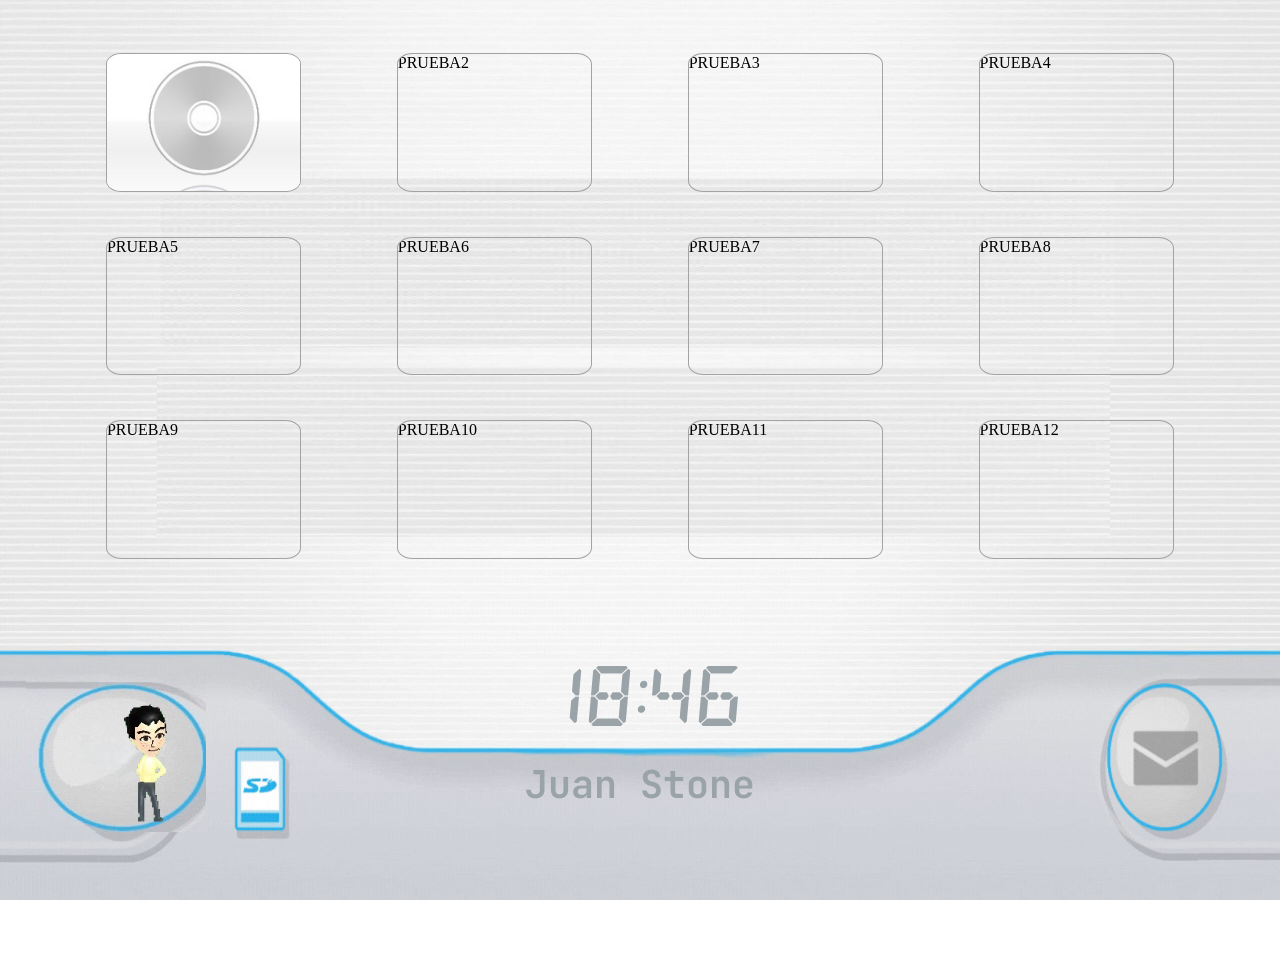
<file: index.html>
<!DOCTYPE html>
<html lang="es">
<head>
    <meta charset="UTF-8">
    <meta http-equiv="refresh" content="0; url=./src/index.html">
    <title>Cargando</title>
</head>
<body>
    <script>
        window.location.href = "./src/index.html";
    </script>
</body>
</html>
</file>
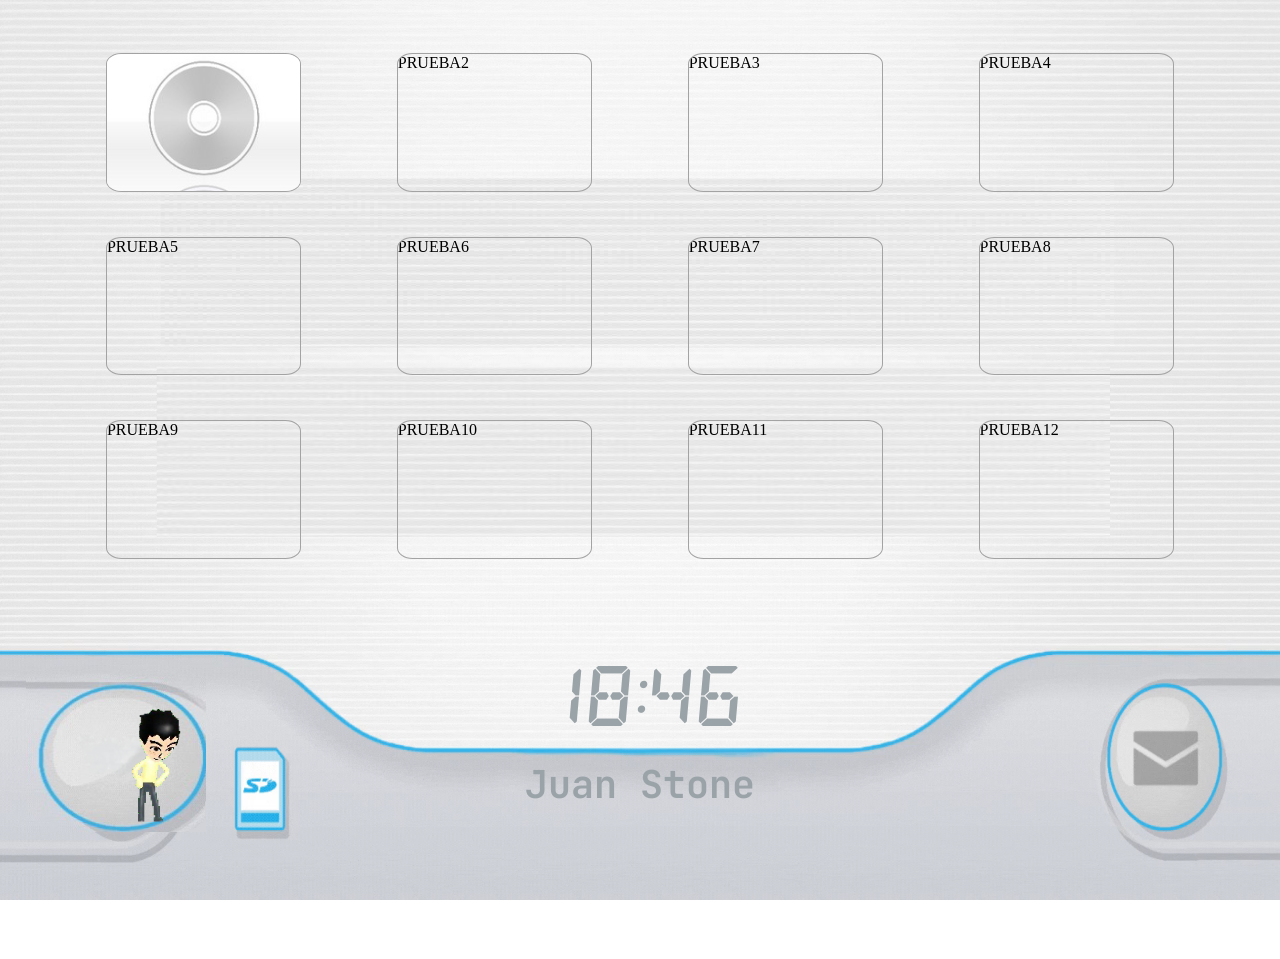
<file: src/index.html>
<!DOCTYPE html>
<html lang="es">
<head>
    <meta charset="UTF-8">
    <meta name="viewport" content="width=device-width, initial-scale=1.0">
    <title>Juan Stone</title>
    <link rel="stylesheet" href="../style/indice.css">
    <link rel="shortcut icon" href="../media/favicon_juanStone.png" type="image/x-icon">
</head>
<body>

    <video autoplay loop playsinline muted >
        <source src="../media/juanma-mii.webm" type="video/webm">
    </video>
    <div id="fondo-wii">

        <div id="canales-contenedor">
            <div class="canal-Wii"><img src="../media/imagenCD.jpg" class="imagen-canal"></div>
            <div class="canal-Wii">PRUEBA2</div>
            <div class="canal-Wii">PRUEBA3</div>

            <div class="canal-Wii">PRUEBA4</div>
            <div class="canal-Wii">PRUEBA5</div>
            <div class="canal-Wii">PRUEBA6</div>

            <div class="canal-Wii">PRUEBA7</div>
            <div class="canal-Wii">PRUEBA8</div>
            <div class="canal-Wii">PRUEBA9</div>

            <div class="canal-Wii">PRUEBA10</div>
            <div class="canal-Wii">PRUEBA11</div>
            <div class="canal-Wii">PRUEBA12</div>
            </div>
        <div>
            <img src="../media/icono-wii-vacio.png" alt="icono de la wii vacio" id="icono-vacio">
        </div>    
        <div id="reloj"></div>    
        <div id="nombre">Juan Stone</div>
    </div>
            <a href="Contacto.html"> <button id="boton-contacto" data-tooltip="Contactame"> </button></a>
    <footer>

    </footer>

    <script src="../scripts/hora.js"></script>
    <script src="../scripts/evitarZoom.js"></script>
</body>
</html>
</file>
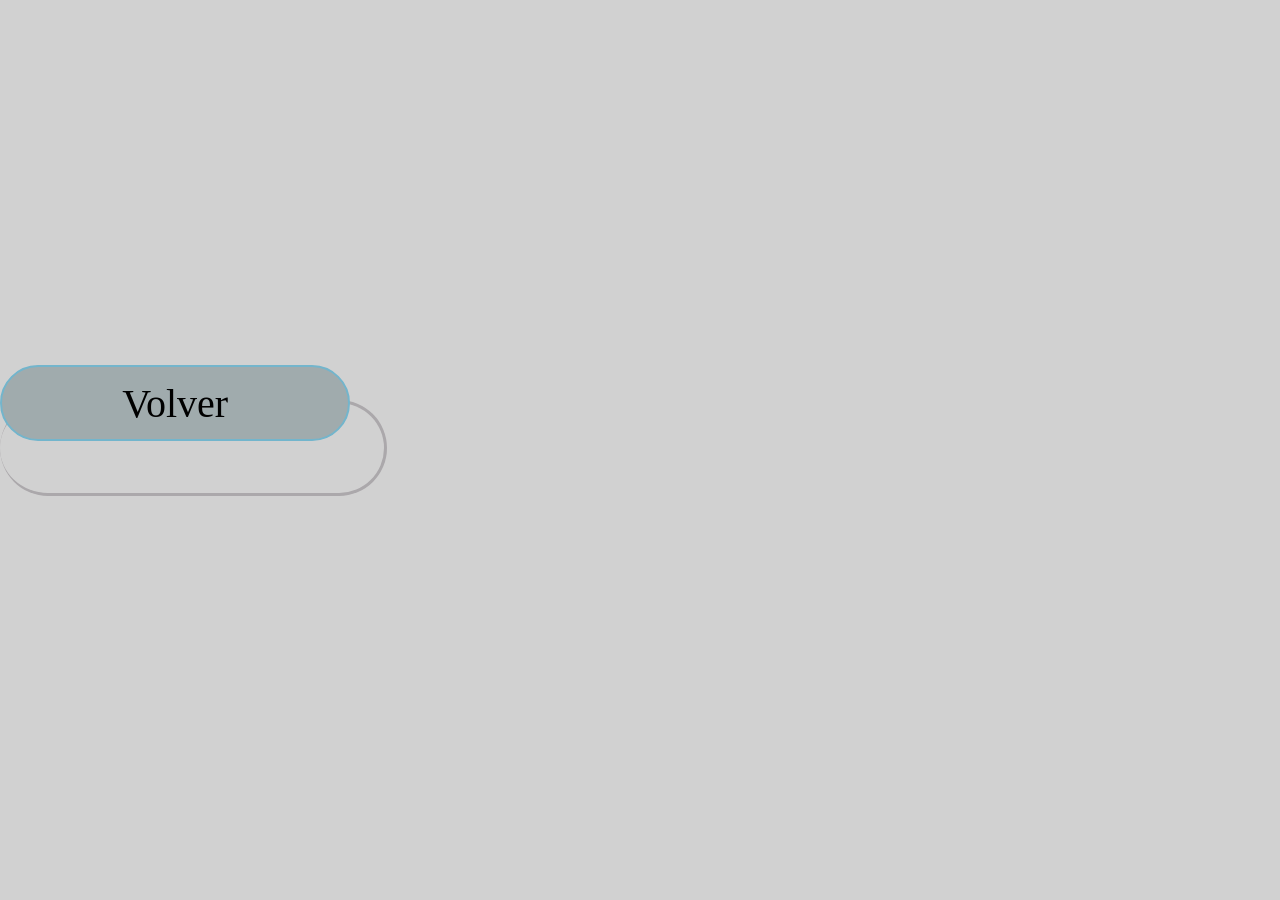
<file: src/Contacto.html>
<!DOCTYPE html>
<html lang="en">
<head>
    <meta charset="UTF-8">
    <meta name="viewport" content="width=device-width, initial-scale=1.0">
    <title>Contacto</title>
    <link rel="stylesheet" href="/style/contacto.css">
</head>
<body>
    
    <div id="contenedor-volver">
        <a href="index.html"><div id="volver">Volver</div></a>
    </div>
    <script src="../scripts/evitarZoom.js"></script>
</body>
</html>
</file>
<file: style/indice.css>
html,
body {
    margin: 0;
    padding: 0;
    width: 100%;
    height: 100%;
    overflow: hidden;
}

:root {
    cursor: url(../cursors/cursor_general.cur) 16 16, auto;
}

@font-face {
    font-family: 'DSEG14';
    src: url("../fonts/fuenteWII/DSEG14Classic-BoldItalic.ttf") format("truetype");
    font-weight: normal;
    font-style: normal;
}

@font-face {
    font-family: 'JetBrainsMono';
    src: url("../fonts/JetBrains_Mono/JetBrainsMono-VariableFont_wght.ttf") format("truetype");
    font-weight: 650;
    font-style: normal;
}

#fondo-wii {
    position: fixed;
    inset: 0;
    width: 100%;
    height: 100%;
    background-image: url("../media/fondo_wii.png");
    background-size: 100% 100%;
    background-position: center;
    background-repeat: no-repeat;
}

#canales-contenedor {
    position: absolute;
    top: 4%;
    left: 50%;
    transform: translateX(-50%);
    width: 80%;
    height: 60%;
    display: grid;
    grid-template-columns: repeat(4, 1fr);
    grid-template-rows: repeat(3, 1fr);
    gap: 2% 1%;
    z-index: 11;
}

.canal-Wii {
    width: 70%;
    height: 80%;
    justify-self: center;
    align-self: center;
    border: 1px solid rgb(163, 163, 163);
    border-radius: 8%;
    overflow: hidden;
    box-sizing: border-box;
}

.canal-Wii:hover {
    border: 1px solid rgb(59, 179, 238);
    box-shadow: 0 0 6px rgba(59, 179, 238, 0.8);
}

.imagen-canal {
    width: 100%;
    height: 100%;
    object-fit: cover;
    display: block;
}

video {
    position: absolute;
    left: -2.5%;
    bottom: -8%;
    width: 25vw;
    max-width: 450px;
    min-width: 300px;
    height: auto;
    z-index: 10;
}

#reloj {
    position: absolute;
    left: 50%;
    bottom: 19%;
    transform: translateX(-50%);
    z-index: 10;

    margin: 0;
    padding: 0;

    font-family: 'DSEG14', monospace;
    font-size: clamp(2rem, 5vw, 3.75rem);
    color: #9aa3a8;
    text-align: center;
    white-space: nowrap;
}

#nombre {
    position: absolute;
    left: 50%;
    bottom: 10%;
    transform: translateX(-50%);
    z-index: 10;

    margin: 0;
    padding: 0;

    font-size: clamp(1.5rem, 3vw, 2.5rem);
    font-family: 'JetBrainsMono', monospace;
    color: #9aa3a8;
    text-align: center;
    white-space: nowrap;
}

.icono {
    height: 10px;
}

#boton-contacto {
    position: absolute;
    right: 5vw;
    bottom: 5vh;

    width: 12vw;
    height: 12vw;
    max-width: 180px;
    max-height: 180px;

    background-color: transparent;
    color: transparent;
    border: transparent;
    border-radius: 50%;

    z-index: 20;
}

#icono-vacio {
    position: absolute;
    height:17.2vh;
    width:20vh;
    left: 4vw;
    bottom: 7.6vh;
    z-index: 10;
}

a:hover,
button:hover {
    cursor: url(../cursors/cursor_links.cur), auto;
}

[data-tooltip] {
    position: relative;
}

[data-tooltip]::after {
    content: attr(data-tooltip);
    position: absolute;
    left: 50%;
    bottom: 110%;
    transform: translateX(-50%);

    padding: 6px 12px;

    border: 1px solid black;
    border-radius: 999px;

    background: white;
    color: black;

    font-size: 13px;
    white-space: nowrap;

    opacity: 0;
    pointer-events: none;

    transition:
        opacity 0.2s ease,
        transform 0.2s ease;

    z-index: 100;
}

[data-tooltip]:hover::after {
    opacity: 1;
    transform: translateX(-50%) translateY(-2px);
}

@media (max-aspect-ratio: 16/9) {
    #canales-contenedor {
        width: 90%;
    }

    video {
    position: absolute;
    left: -4%;
    bottom: -6.5%;
    max-width: 650px;
    min-width: 400px;
    height: auto;
    z-index: 10;
    }
    #icono-vacio{
        left:2%;
    }
    #boton-contacto {
        right: 4vw;
    }
}
</file>
<file: style/contacto.css>
:root{
    cursor: url(../cursors/cursor_general.cur),auto;
}
body{
    background-color: #d1d1d1;
}
html,body{
    margin:0;
    padding:0;
    height:100%;
    overflow:hidden;
}
#contenedor-volver{
    top: 50%;
    left: -20px; 
    
    transform: translateY(-50%); 
    border: 3px solid #ABA8AB;
    border-left: transparent;
    border-radius: 999px;
    width: 30%;
    height: 10%;
    margin-top: 35%;
        
    overflow: visible; 
}

#volver{
    position: absolute;
    
    transform: translateY(-50%); 
    background-color: #A0ABAD;
    border: 2px solid #73B5CC;
    border-radius: 999px;
    width: calc(85% + 20px); 
    height: 80%;
    text-align: center;
    font-size: 40px;
    
    display: flex;
    align-items: center;
    justify-content: center;
}

a{
    color: black;
    text-decoration: none;
}
a:hover,button:hover{
    cursor: url(../cursors/cursor_links.cur),auto;
}
</file>
